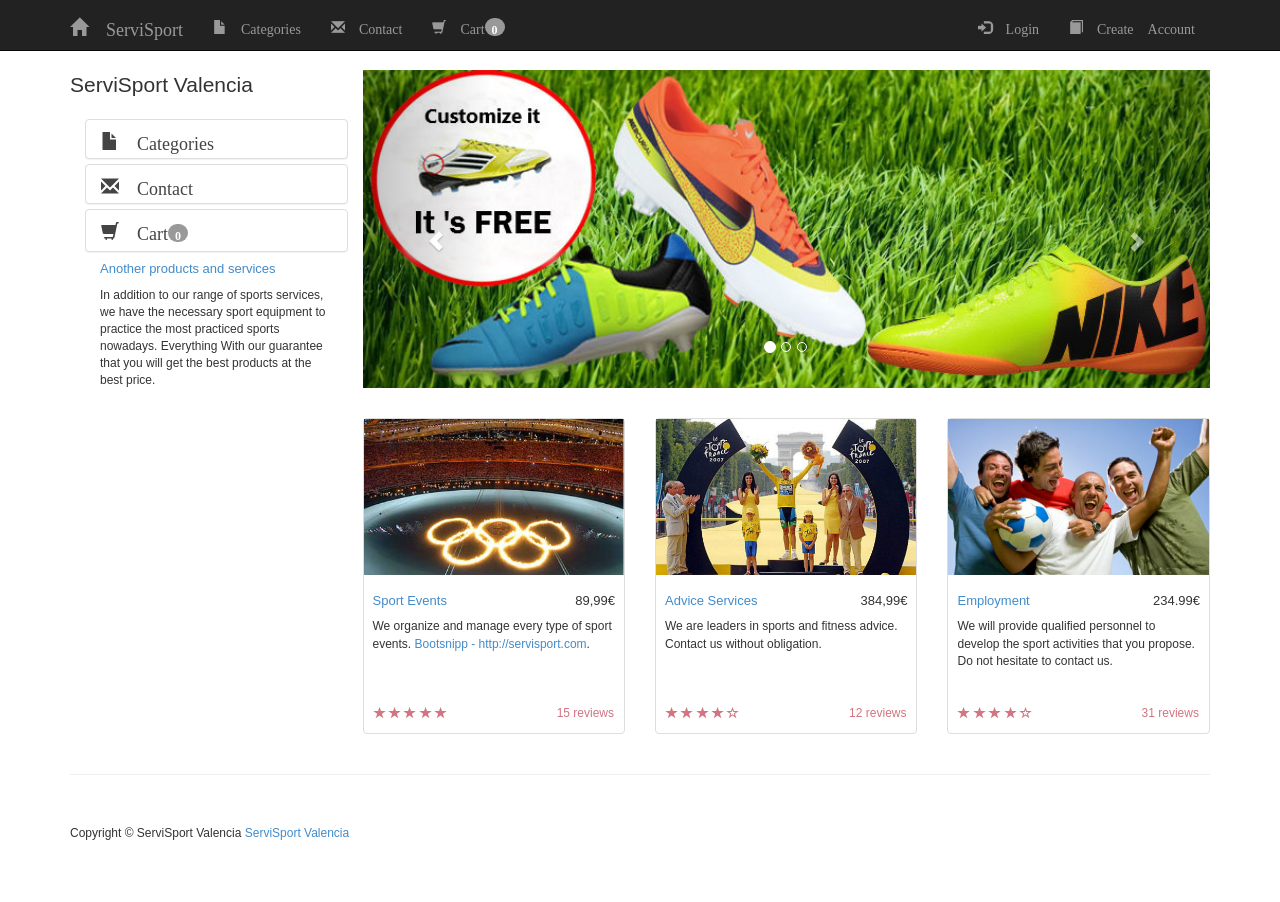
<file: index.html>
<html lang="en">
    <head>
        <meta charset="utf-8">
        <meta name="viewport" content="width=device-width, initial-scale=1.0">
        <meta name="description" content="">
        <meta name="author" content="">

        <title>Tienda Online</title>

        <!-- Bootstrap core CSS -->
        <link href="bootstrap/bootstrap.css" rel="stylesheet">
        <link href="css/servisport.css" rel="stylesheet">

        <!-- Add custom CSS here -->
        <link href="css/shop-homepage.css" rel="stylesheet">

        <link href="styles/smart_wizard.css" rel="stylesheet">
        <!--<link href="styles/demo_style.css" rel="stylesheet">-->

    </head>
    <script type="text/javascript">
        window.onload = function() {
            carrito = new carrito("carrito");
           
        }
        
   </script>
    <body>

        <nav class="navbar navbar-inverse navbar-fixed-top" role="navigation">
            <div class="container">
                <div class="navbar-header">
                    <button type="button" class="navbar-toggle" data-toggle="collapse" data-target=".navbar-ex1-collapse">
                        <span class="sr-only">ServiSport</span>
                        <span class="icon-bar"></span>
                        <span class="icon-bar"></span>
                        <span class="icon-bar"></span>
                    </button>
                    <a class="navbar-brand glyphicon glyphicon-home" href="index.html"> ServiSport</a>
                </div>

                <!-- Collect the nav links, forms, and other content for toggling -->
                <div class="collapse navbar-collapse navbar-ex1-collapse">
                    <ul class="nav navbar-nav">
                        <li><a class="glyphicon glyphicon-file" href="#about"> Categories</a></li>
                        <li><a id="modal-106066" href="#modal-container-106066"  class="collapsed glyphicon glyphicon-envelope " data-toggle="modal"> Contact</a></li>
                        <li><a id="modal-106067" href="#modal-container-106067"  class="collapsed glyphicon glyphicon-shopping-cart" data-toggle="modal" onclick="javascript:cargaProductos()"> Cart<span id="numeroCarrito1" class="badge badge-error">0</span></a></li>
                    </ul>
                    <ul class="nav navbar-nav navbar-right">
                        <li class="dropdown" id="login">
                            <a href="#" class="dropdown-toggle glyphicon glyphicon-log-in" data-toggle="dropdown" > Login</a>
                            <ul class="dropdown-menu">
                                <li>
                                    <div class="col-md-12 column">
                                        <form id="formLogin" role="form" method="POST" action="usuarios.php">
                                            <div class="form-group">
                                                <label for="exampleInputEmail1">Email address</label><input type="email" class="form-control" name="mail" id="exampleInputEmail1" />
                                            </div>
                                            <div class="form-group">
                                                <label for="exampleInputPassword1">Password</label><input type="password" class="form-control" name="password" id="exampleInputPassword1" />
                                            </div>
                                            <button data-toggle="dropdown" type="button" onclick="javascript:myAccount()" class="btn btn-default">Submit</button>
                                        </form>
                                    </div>
                                </li>

                            </ul>
                        </li>
                        <li class="dropdown">
                            <a href="#" class="dropdown-toggle glyphicon glyphicon-book" data-toggle="dropdown"> Create Account</a>
                            <ul class="dropdown-menu">
                                <li>
                                    <div class="col-md-12 column">
                                        <form role="form">
                                            <div class="form-group">
                                                <label for="new_email1">Email address</label><input type="email" class="form-control" id="exampleInputEmail1" />
                                            </div>
                                            <div class="form-group">
                                                <label for="password">Password</label><input type="password" class="form-control" id="exampleInputPassword1" />
                                            </div>
                                            <div class="form-group">
                                                <label for="retype_password">Retype Password</label><input type="password" class="form-control" id="exampleInputPassword1" />
                                            </div>
                                            <button type="submit" class="btn btn-default">Submit</button>
                                        </form>
                                    </div>
                                </li>

                            </ul>
                        </li>
                    </ul>
                </div><!-- /.navbar-collapse -->
            </div><!-- /.container -->
        </nav>

        <div class="container">

            <div class="row">

                <div class="col-md-3">
                    <p class="lead">ServiSport Valencia</p>
                    <div class="container">
                        <div class="row clearfix">
                            <div class="col-md-3 column">

                                <div class="panel-group" id="myAccount"></div>
                                <div class="panel-group" id="panel-88383">
                                    <div class="panel mipanel-default">
                                        <div class="panel-heading">
                                            <a class="mipanel-default collapsed glyphicon glyphicon-file" data-toggle="collapse" data-parent="#panel-88383" href="#panel-element-305610"> Categories</a>
                                        </div>
                                        <div id="panel-element-305610" class="list-group panel-collapse collapse">
                                            <a href="#" class="list-group-item ">&nbsp;  Categories</a>
                                        </div>
                                    </div>
                                    <div class="panel mipanel-default">
                                        <div class="panel-heading">
                                            <a id="modal-106066" href="#modal-container-106066" role="button" class="mipanel-default collapsed glyphicon glyphicon-envelope " data-toggle="modal" > Contact</a>
                                            <div class="modal fade " id="modal-container-106066" role="dialog" aria-labelledby="myModalLabel" aria-hidden="true">
                                                <div class="modal-dialog">
                                                    <div class="modal-content">
                                                        <div class="modal-header">

                                                            <h4 class="modal-title" id="myModalLabel">
                                                                Contact Us
                                                            </h4>
                                                        </div>
                                                        <div class="modal-body">
                                                            <form role="form"  method="post" action="send.php" name="contacto" id ="contacto">
                                                                <div class="form-group">
                                                                    <select class="form-control" name="select">
                                                                        <option selected>--- CONTACT TYPE ---</option>
                                                                        <option>Cosultation --- Anything you want to know about us </option>
                                                                        <option>Suggestion --- Any suggestion to make us better</option>
                                                                        <option>Complain --- If we do something wrong let us know. Please be polite</option>
                                                                    </select>
                                                                </div>
                                                                <div class="form-group">
                                                                    <label for="exampleInputEmail1">Subject Title</label><input type="text" class="form-control" id="exampleInputEmail1" name="subject" />
                                                                </div>

                                                                <div class="form-group">
                                                                    <label for="exampleInputEmail1">Message</label><textarea rows="4" cols="83" name="mensaje">
                                                                    </textarea> 
                                                                </div>
                                                                <button type="submit" class="btn btn-default">Submit</button>
                                                            </form>
                                                        </div>
                                                        <div class="modal-footer">
                                                            <button type="button" class="btn btn-default" data-dismiss="modal">Close</button>
                                                        </div>
                                                    </div>
                                                </div>
                                            </div>
                                        </div>

                                    </div>
                                    <div class="panel mipanel-default">
                                        <div class="panel-heading">

                                            <a id="modal-106067" href="#modal-container-106067" role="button" class="mipanel-default collapsed glyphicon glyphicon-shopping-cart" data-toggle="modal" onclick="javascript:cargaProductos()"> Cart<span id="numeroCarrito2" class="badge badge-error">0</span></a>
                                            <div class="modal fade " id="modal-container-106067" role="dialog" aria-labelledby="myModalLabel" aria-hidden="true">
                                                <div class="modal-dialog modal_cart">
                                                    <div class="modal-content ">
                                                        <div class="modal-header">

                                                            <h4 class="modal-title" id="myModalLabel">
                                                                Carrito
                                                            </h4>
                                                        </div>
                                                        <div class="modal-body">
                                                            <table align="center" border="0" cellpadding="0" cellspacing="0">
                                                                <tr><td>
                                                                        <!-- Smart Wizard -->
                                                                        <br>

                                                                        <div id="wizard" class="swMain">

                                                                            <div>
                                                                                <h2 class="StepTitle">Summary</h2>

                                                                                <table class="table table-bordered">
                                                                                    <thead>
                                                                                        <tr>
                                                                                            <th>Remove</th>
                                                                                            <th>Image</th>
                                                                                            <th>Product Name</th>

                                                                                            <th>Quantity</th>
                                                                                            <th>Unit Price</th>
                                                                                            <th>Total</th>
                                                                                        </tr>
                                                                                    </thead>
                                                                                    <tbody id="bodyTablaProductosCarrito">


                                                                                    </tbody>
                                                                                </table>
                                                                            </div>
                                                                            <div>
                                                                                <h2 class="StepTitle">Loggin</h2>
                                                                                <div class="span6 no_margin_left">

                                                                                    <div class="control-group">
                                                                                        <label class="control-label">New Customer </label><br>
                                                                                        <p>By creating an account you will be able to shop faster, be up to date on an order's status, and keep track of the orders you have previously made.</p>
                                                                                        <div class="controls docs">
                                                                                            <input type="radio" class="" name="cart-user-radio"> Register Account
                                                                                        </div>
                                                                                        <div class="controls docs">
                                                                                            <input type="radio" class="" name="cart-user-radio"> Guest Checkout
                                                                                        </div>
                                                                                    </div>

                                                                                </div>
                                                                                <div class="span7">

                                                                                    <div class="control-group">
                                                                                        <label class="control-label">Registered Customer </label><br>
                                                                                        <p>If you have an account, please Log in.</p>
                                                                                        <label class="control-label">Username</label>
                                                                                        <div class="controls docs">
                                                                                            <input type="text" placeholder="" class="span4">
                                                                                        </div>
                                                                                    </div>
                                                                                    <div class="control-group">
                                                                                        <label class="control-label">Password</label>
                                                                                        <div class="controls docs">
                                                                                            <input type="password" placeholder="" class="span4">
                                                                                        </div>
                                                                                    </div>
                                                                                </div>
                                                                            </div>
                                                                            <div>
                                                                                <h2 class="StepTitle">Address</h2>
                                                                                <div class="span6 no_margin_left">  

                                                                                    <div class="control-group">
                                                                                        <label  class="control-label">First Name</label>
                                                                                        <div class="controls docs">
                                                                                            <input id="cartFirstName" type="text" placeholder="First Name" class="span4">
                                                                                        </div>
                                                                                    </div>
                                                                                    <div class="control-group">
                                                                                        <label class="control-label">Last Name</label>
                                                                                        <div class="controls docs">
                                                                                            <input id="cartLastName" type="text" placeholder="Last Name" class="span4">
                                                                                        </div>
                                                                                    </div>
                                                                                    <div class="control-group">
                                                                                        <label class="control-label">Email Address</label>
                                                                                        <div class="controls docs">
                                                                                            <input id="cartEmail" type="text" placeholder="Email Address" class="span4">
                                                                                        </div>
                                                                                    </div>
                                                                                    
                                                                                </div>
                                                                                <div class="span7">  

                                                                                    <div class="control-group">
                                                                                        <label class="control-label">Zip</label>
                                                                                        <div class="controls docs">
                                                                                            <input id="cartZip" type="text" placeholder="Zip" class="span4">
                                                                                        </div>
                                                                                    </div>
                                                                                    <div class="control-group">
                                                                                        <label class="control-label">Province</label>
                                                                                        <div class="controls docs">
                                                                                            <input id="cartProvince" type="text" placeholder="Province" class="span4">
                                                                                        </div>
                                                                                    </div>
                                                                                    <div class="control-group">
                                                                                        <label class="control-label">City</label>
                                                                                        <div class="controls docs">
                                                                                            <input id="cartCity" type="text" placeholder="City" class="span4">
                                                                                        </div>
                                                                                    </div>
                                                                                    <div class="control-group">
                                                                                        <label class="control-label">Address</label>
                                                                                        <div class="controls docs">
                                                                                            <input id="cartAddress" type="text" placeholder="Address" class="span4">
                                                                                        </div>
                                                                                    </div>
                                                                                    <div class="control-group">
                                                                                        <label class="control-label">Account Number</label>
                                                                                        <div class="controls docs">
                                                                                            <input id="cuenta"type="text" placeholder="Account Number" class="span4">
                                                                                        </div>
                                                                                    </div>
                                                                                </div>
                                                                            </div>
                                                                            <div>
                                                                                <h2 class="StepTitle">Shipping</h2>
                                                                                <table class="table table-bordered">
                                                                                    <tr>
                                                                                        <th colspan="4">CHOOSE A SHIPPING OPTION FOR</th>
                                                                                    <tr>
                                                                                        <td><input type="radio" value="option1" id="optionsRadio" name="radioShipping"></td>
                                                                                        <td><img src="img/dhl.jpg"></td>
                                                                                        <td><strong>Store</strong><br>Pick up in Store <br> The best price and speed</td>
                                                                                        <td>Free!</td>
                                                                                    </tr>
                                                                                    <tr>
                                                                                        <td><input type="radio" value="option1" id="optionsRadio" name="radioShipping"></td>
                                                                                        <td><img src="img/dhl.jpg"></td>
                                                                                        <td><strong>DHL</strong><br>Delibery in 36/72h</td>
                                                                                        <td>6&#8364;</td>
                                                                                    </tr>
                                                                                    <tr>
                                                                                        <td><input type="radio" value="option1" id="optionsRadio" name="radioShipping"></td>
                                                                                        <td><img src="img/dhl.jpg"></td>
                                                                                        <td><strong>DHL</strong><br>Delibery in 24h</td>
                                                                                        <td>10&#8364;</td>
                                                                                    </tr>
                                                                                </table>
                                                                            </div>
                                                                        </div>
                                                                        <!-- End SmartWizard Content -->

                                                                    </td></tr>
                                                            </table>
                                                        </div>
                                                        <div class="modal-footer">
                                                            <button type="button" class="btn btn-default" data-dismiss="modal">Close</button>
                                                        </div>
                                                    </div>
                                                </div>
                                            </div>
                                        </div>
                                    </div>

                                </div>
                                <div class="col-md-12">
                                    <h4><a href="#">Another products and services</a></h4>
                                    <p>In addition to our range of sports services, 
                                        we have the necessary sport equipment to 
                                        practice the most practiced sports nowadays. 
                                        Everything With our guarantee that you will 
                                        get the best products at the best price.</p>

                                </div>
                            </div>
                        </div>

                    </div>

                </div>

                <div class="col-md-9">

                    <div class="row carousel-holder" id="breadcum">

                        <div class="col-md-12">
                            <div id="carousel-example-generic" class="carousel slide" data-ride="carousel">
                                <ol class="carousel-indicators">
                                    <li data-target="#carousel-example-generic" data-slide-to="0" class="active"></li>
                                    <li data-target="#carousel-example-generic" data-slide-to="1"></li>
                                    <li data-target="#carousel-example-generic" data-slide-to="2"></li>
                                </ol>
                                <div class="carousel-inner">
                                    <div class="item active">
                                        <img class="slide-image" src="img/slider11.jpg">
                                    </div>
                                    <div class="item">
                                        <img class="slide-image" src="img/slider22.jpg">
                                    </div>
                                    <div class="item">
                                        <img class="slide-image" src="img/slider33.jpg">
                                    </div>
                                </div>
                                <a class="left carousel-control" href="#carousel-example-generic" data-slide="prev">
                                    <span class="glyphicon glyphicon-chevron-left"></span>
                                </a>
                                <a class="right carousel-control" href="#carousel-example-generic" data-slide="next">
                                    <span class="glyphicon glyphicon-chevron-right"></span>
                                </a>
                            </div>
                        </div>

                    </div>
                    <div id="container">
                        <div class="row" id="container_productos">

                            <div class="col-sm-4 col-lg-4 col-md-4" >
                                <div class="thumbnail">
                                    <img src="img/producto001.jpg" alt="">
                                    <div class="caption">
                                        <h4 class="pull-right">89,99&#8364</h4>
                                        <h4><a href="#">Sport Events</a></h4>
                                        <p>We organize and manage every type of sport events.
                                            <a target="_blank" href="http://www.google.com">Bootsnipp - http://servisport.com</a>.</p>
                                    </div>
                                    <div class="ratings">
                                        <p class="pull-right">15 reviews</p>
                                        <p>
                                            <span class="glyphicon glyphicon-star"></span>
                                            <span class="glyphicon glyphicon-star"></span>
                                            <span class="glyphicon glyphicon-star"></span>
                                            <span class="glyphicon glyphicon-star"></span>
                                            <span class="glyphicon glyphicon-star"></span>
                                        </p>
                                    </div>
                                </div>
                            </div>

                            <div class="col-sm-4 col-lg-4 col-md-4">
                                <div class="thumbnail">
                                    <img src="img/producto002.jpg" alt="">
                                    <div class="caption">
                                        <h4 class="pull-right">384,99&#8364;</h4>
                                        <h4><a href="#">Advice Services</a></h4>
                                        <p>We are leaders in sports and fitness advice. Contact us without obligation.</p>
                                    </div>
                                    <div class="ratings">
                                        <p class="pull-right">12 reviews</p>
                                        <p>
                                            <span class="glyphicon glyphicon-star"></span>
                                            <span class="glyphicon glyphicon-star"></span>
                                            <span class="glyphicon glyphicon-star"></span>
                                            <span class="glyphicon glyphicon-star"></span>
                                            <span class="glyphicon glyphicon-star-empty"></span>
                                        </p>
                                    </div>
                                </div>
                            </div>

                            <div class="col-sm-4 col-lg-4 col-md-4">
                                <div class="thumbnail">
                                    <img src="img/producto004.jpg" alt="">
                                    <div class="caption">
                                        <h4 class="pull-right">234.99&#8364;</h4>
                                        <h4><a href="#">Employment</a></h4>
                                        <p>We will provide qualified personnel to develop the sport activities that you propose. Do not hesitate to contact us.</p>
                                    </div>
                                    <div class="ratings">
                                        <p class="pull-right">31 reviews</p>
                                        <p>
                                            <span class="glyphicon glyphicon-star"></span>
                                            <span class="glyphicon glyphicon-star"></span>
                                            <span class="glyphicon glyphicon-star"></span>
                                            <span class="glyphicon glyphicon-star"></span>
                                            <span class="glyphicon glyphicon-star-empty"></span>
                                        </p>
                                    </div>
                                </div>
                            </div>
                        </div>
                    </div>
                </div>

            </div>

        </div><!-- /.container -->

        <div class="container">

            <hr>

            <footer>
                <div class="row">
                    <div class="col-lg-12">
                        <p>Copyright &copy; ServiSport Valencia <a href="http://google.com/">
                                ServiSport Valencia</a></p>
                    </div>
                </div>
            </footer>

        </div><!-- /.container -->

        <!-- JavaScript -->
        <script src="js/jquery-2.0.3.min.js"></script>
        <script src="js/bootstrap.js"></script>
        <script src="js/index.js"></script>
        <script src="js/jquery.smartWizard.js"></script>
        <script src="js/cart.js"></script>
        <!--<script type="text/javascript">
        $(document).ready(function() {
            // Smart Wizard
            $('#wizard').smartWizard();
            function onFinishCallback() {
                $('#wizard').smartWizard('showMessage', 'Finish Clicked');
                alert('You Finish!');
            }
        });
        </script> -->
        <script type="text/javascript">
        $(document).ready(function() {
            //  Wizard 1  	
            $('#wizard').smartWizard({
                transitionEffect: 'fade',
                onFinish: onFinishCallback,
                onLeaveStep: leaveAStepCallback,
            });
            function leaveAStepCallback(obj, context) {
                // To check and enable finish button if needed
                if (context.fromStep >= 2) {
                    $('#wizard1').smartWizard('enableFinish', true);
                }
                return true;
            }
            //  Wizard 2
            $('#wizard').smartWizard({transitionEffect: 'slide', onFinish: onFinishCallback});
            function onFinishCallback() {
                comprar();
            }
        });
        </script>


    </body>
</html>
</file>
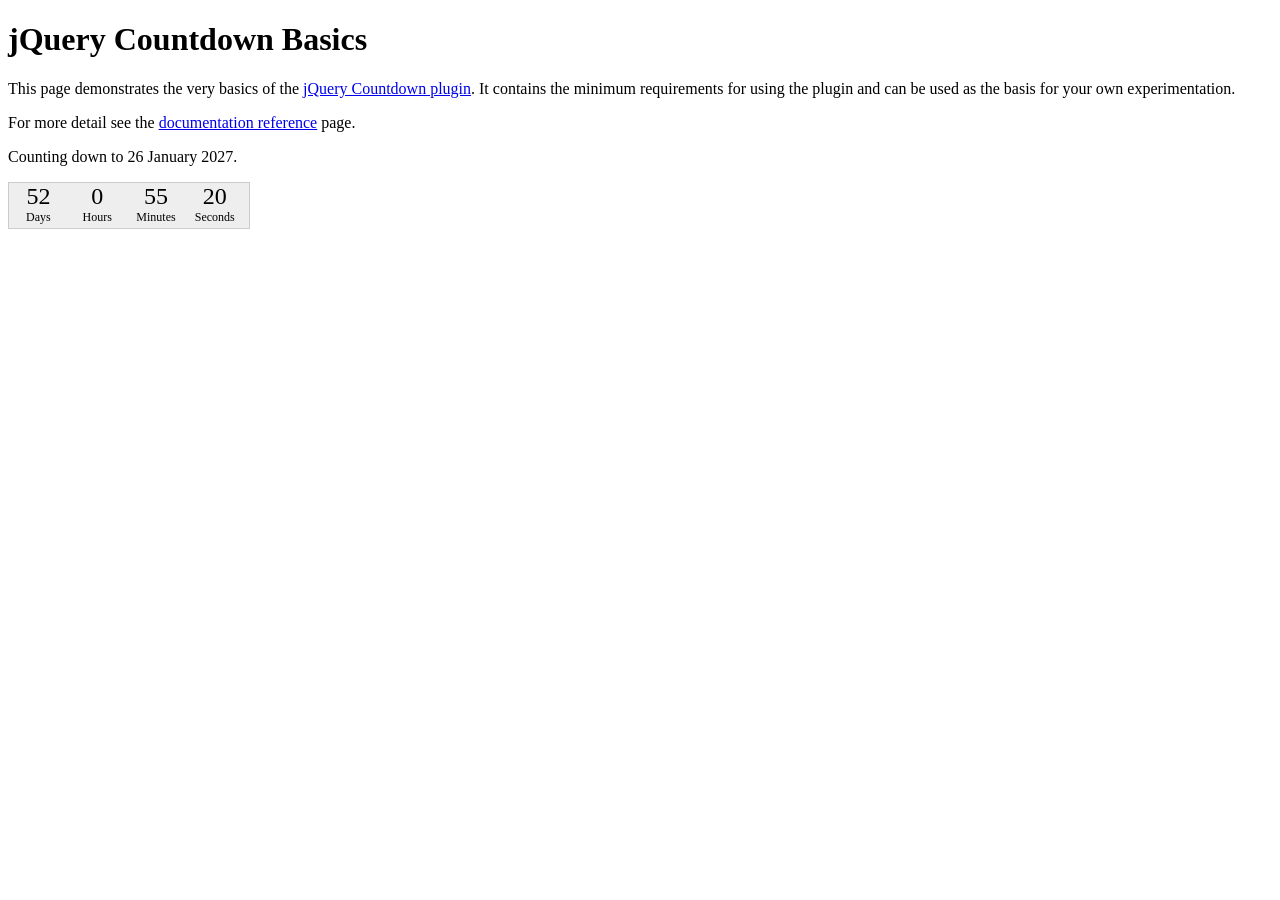
<file: admin69/assets/countdown/countdownBasic.html>
﻿<!DOCTYPE HTML PUBLIC "-//W3C//DTD HTML 4.01//EN" "http://www.w3.org/TR/html4/strict.dtd">
<html>
<head>
<meta http-equiv="Content-Type" content="text/html;charset=utf-8">
<title>jQuery Countdown</title>
<link rel="stylesheet" href="jquery.countdown.css">
<style type="text/css">
#defaultCountdown { width: 240px; height: 45px; }
</style>
<script type="text/javascript" src="http://ajax.googleapis.com/ajax/libs/jquery/1.8.3/jquery.min.js"></script>
<script type="text/javascript" src="jquery.countdown.js"></script>
<script type="text/javascript">
$(function () {
	var austDay = new Date();
	austDay = new Date(austDay.getFullYear() + 1, 1 - 1, 26);
	$('#defaultCountdown').countdown({until: austDay});
	$('#year').text(austDay.getFullYear());
});
</script>
</head>
<body>
<h1>jQuery Countdown Basics</h1>
<p>This page demonstrates the very basics of the
	<a href="http://keith-wood.name/countdown.html">jQuery Countdown plugin</a>.
	It contains the minimum requirements for using the plugin and
	can be used as the basis for your own experimentation.</p>
<p>For more detail see the <a href="http://keith-wood.name/countdownRef.html">documentation reference</a> page.</p>
<p>Counting down to 26 January <span id="year">2010</span>.</p>
<div id="defaultCountdown"></div>
</body>
</html>
</file>
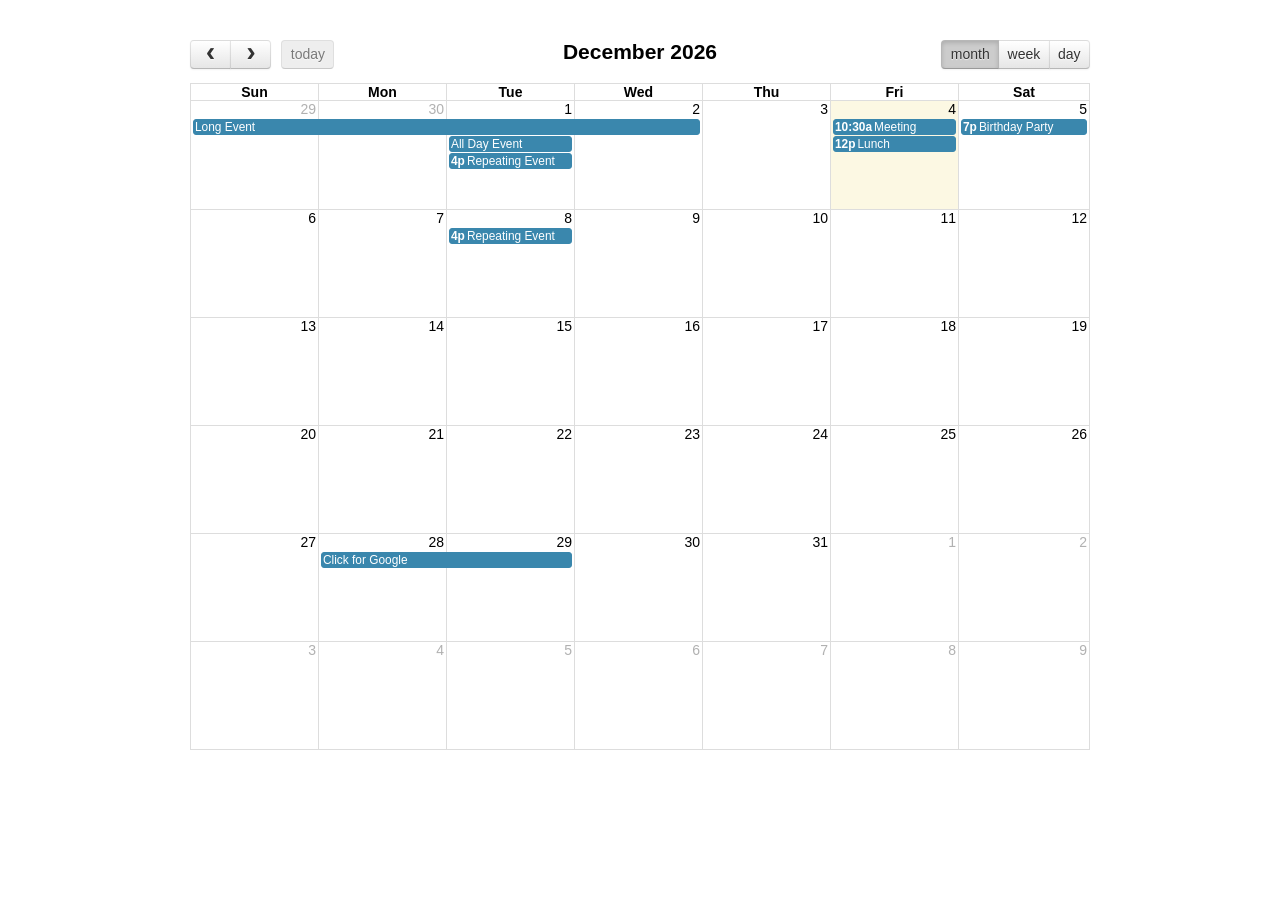
<file: admin69/assets/fullcalendar/demos/agenda-views.html>
<!DOCTYPE html>
<html>
<head>
<link href='../fullcalendar/fullcalendar.css' rel='stylesheet' />
<link href='../fullcalendar/fullcalendar.print.css' rel='stylesheet' media='print' />
<script src='../jquery/jquery-1.9.1.min.js'></script>
<script src='../jquery/jquery-ui-1.10.2.custom.min.js'></script>
<script src='../fullcalendar/fullcalendar.min.js'></script>
<script>

	$(document).ready(function() {
	
		var date = new Date();
		var d = date.getDate();
		var m = date.getMonth();
		var y = date.getFullYear();
		
		$('#calendar').fullCalendar({
			header: {
				left: 'prev,next today',
				center: 'title',
				right: 'month,agendaWeek,agendaDay'
			},
			editable: true,
			events: [
				{
					title: 'All Day Event',
					start: new Date(y, m, 1)
				},
				{
					title: 'Long Event',
					start: new Date(y, m, d-5),
					end: new Date(y, m, d-2)
				},
				{
					id: 999,
					title: 'Repeating Event',
					start: new Date(y, m, d-3, 16, 0),
					allDay: false
				},
				{
					id: 999,
					title: 'Repeating Event',
					start: new Date(y, m, d+4, 16, 0),
					allDay: false
				},
				{
					title: 'Meeting',
					start: new Date(y, m, d, 10, 30),
					allDay: false
				},
				{
					title: 'Lunch',
					start: new Date(y, m, d, 12, 0),
					end: new Date(y, m, d, 14, 0),
					allDay: false
				},
				{
					title: 'Birthday Party',
					start: new Date(y, m, d+1, 19, 0),
					end: new Date(y, m, d+1, 22, 30),
					allDay: false
				},
				{
					title: 'Click for Google',
					start: new Date(y, m, 28),
					end: new Date(y, m, 29),
					url: 'http://google.com/'
				}
			]
		});
		
	});

</script>
<style>

	body {
		margin-top: 40px;
		text-align: center;
		font-size: 14px;
		font-family: "Lucida Grande",Helvetica,Arial,Verdana,sans-serif;
		}

	#calendar {
		width: 900px;
		margin: 0 auto;
		}

</style>
</head>
<body>
<div id='calendar'></div>
</body>
</html>
</file>
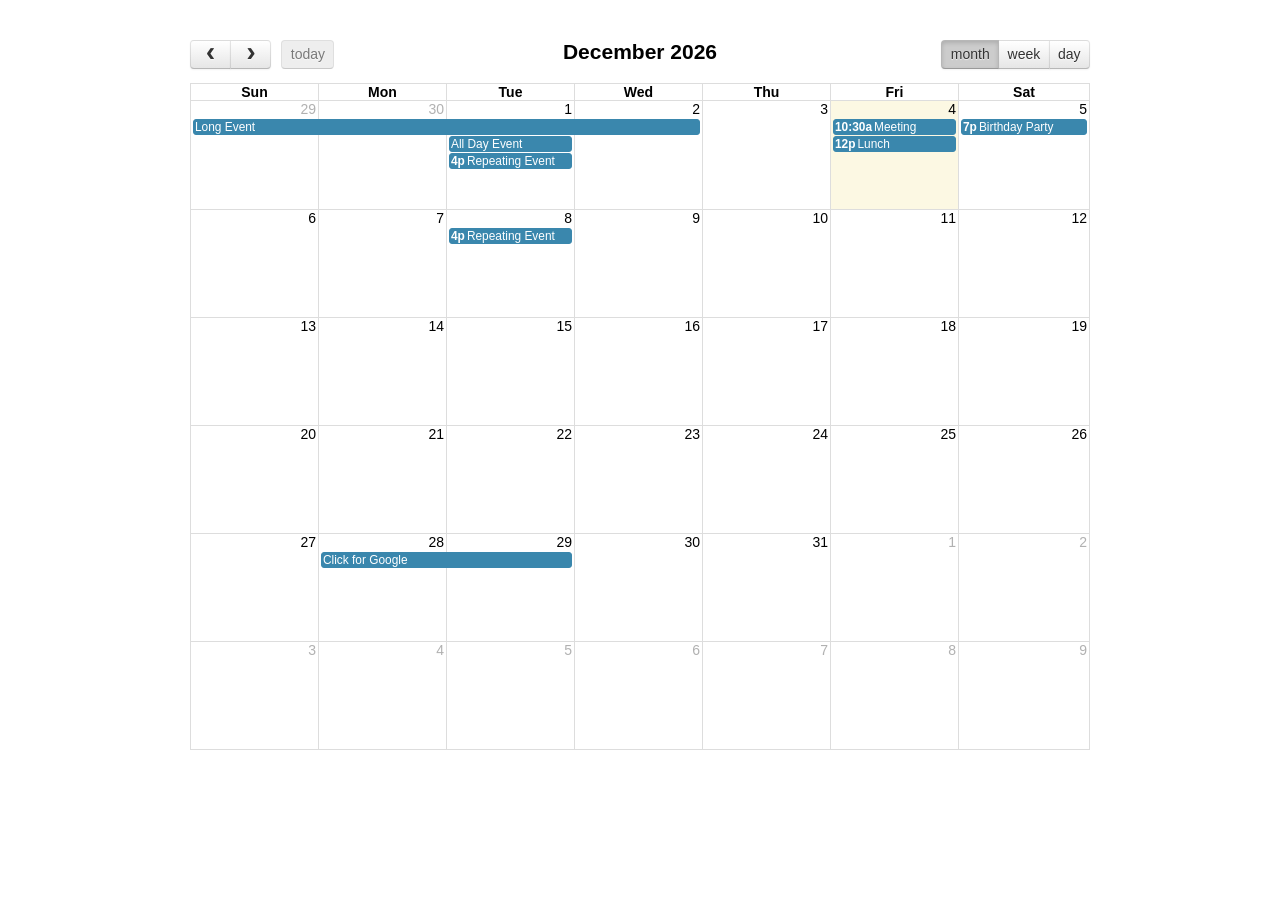
<file: admin69/assets/fullcalendar/demos/basic-views.html>
<!DOCTYPE html>
<html>
<head>
<link href='../fullcalendar/fullcalendar.css' rel='stylesheet' />
<link href='../fullcalendar/fullcalendar.print.css' rel='stylesheet' media='print' />
<script src='../jquery/jquery-1.9.1.min.js'></script>
<script src='../jquery/jquery-ui-1.10.2.custom.min.js'></script>
<script src='../fullcalendar/fullcalendar.min.js'></script>
<script>

	$(document).ready(function() {
	
		var date = new Date();
		var d = date.getDate();
		var m = date.getMonth();
		var y = date.getFullYear();
		
		$('#calendar').fullCalendar({
			header: {
				left: 'prev,next today',
				center: 'title',
				right: 'month,basicWeek,basicDay'
			},
			editable: true,
			events: [
				{
					title: 'All Day Event',
					start: new Date(y, m, 1)
				},
				{
					title: 'Long Event',
					start: new Date(y, m, d-5),
					end: new Date(y, m, d-2)
				},
				{
					id: 999,
					title: 'Repeating Event',
					start: new Date(y, m, d-3, 16, 0),
					allDay: false
				},
				{
					id: 999,
					title: 'Repeating Event',
					start: new Date(y, m, d+4, 16, 0),
					allDay: false
				},
				{
					title: 'Meeting',
					start: new Date(y, m, d, 10, 30),
					allDay: false
				},
				{
					title: 'Lunch',
					start: new Date(y, m, d, 12, 0),
					end: new Date(y, m, d, 14, 0),
					allDay: false
				},
				{
					title: 'Birthday Party',
					start: new Date(y, m, d+1, 19, 0),
					end: new Date(y, m, d+1, 22, 30),
					allDay: false
				},
				{
					title: 'Click for Google',
					start: new Date(y, m, 28),
					end: new Date(y, m, 29),
					url: 'http://google.com/'
				}
			]
		});
		
	});

</script>
<style>

	body {
		margin-top: 40px;
		text-align: center;
		font-size: 14px;
		font-family: "Lucida Grande",Helvetica,Arial,Verdana,sans-serif;
		}

	#calendar {
		width: 900px;
		margin: 0 auto;
		}

</style>
</head>
<body>
<div id='calendar'></div>
</body>
</html>
</file>
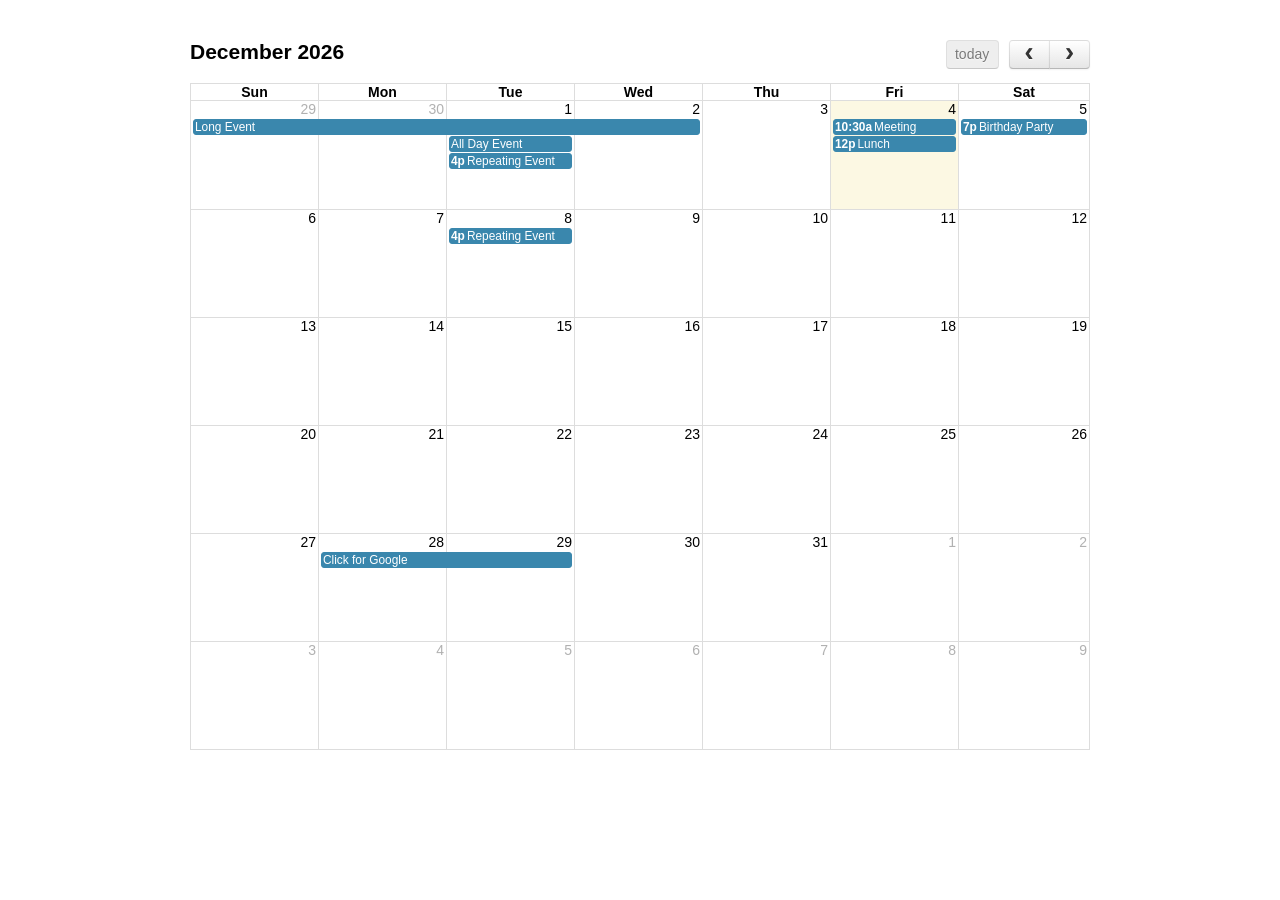
<file: admin69/assets/fullcalendar/demos/default.html>
<!DOCTYPE html>
<html>
<head>
<link href='../fullcalendar/fullcalendar.css' rel='stylesheet' />
<link href='../fullcalendar/fullcalendar.print.css' rel='stylesheet' media='print' />
<script src='../jquery/jquery-1.9.1.min.js'></script>
<script src='../jquery/jquery-ui-1.10.2.custom.min.js'></script>
<script src='../fullcalendar/fullcalendar.min.js'></script>
<script>

	$(document).ready(function() {
	
		var date = new Date();
		var d = date.getDate();
		var m = date.getMonth();
		var y = date.getFullYear();
		
		$('#calendar').fullCalendar({
			editable: true,
			events: [
				{
					title: 'All Day Event',
					start: new Date(y, m, 1)
				},
				{
					title: 'Long Event',
					start: new Date(y, m, d-5),
					end: new Date(y, m, d-2)
				},
				{
					id: 999,
					title: 'Repeating Event',
					start: new Date(y, m, d-3, 16, 0),
					allDay: false
				},
				{
					id: 999,
					title: 'Repeating Event',
					start: new Date(y, m, d+4, 16, 0),
					allDay: false
				},
				{
					title: 'Meeting',
					start: new Date(y, m, d, 10, 30),
					allDay: false
				},
				{
					title: 'Lunch',
					start: new Date(y, m, d, 12, 0),
					end: new Date(y, m, d, 14, 0),
					allDay: false
				},
				{
					title: 'Birthday Party',
					start: new Date(y, m, d+1, 19, 0),
					end: new Date(y, m, d+1, 22, 30),
					allDay: false
				},
				{
					title: 'Click for Google',
					start: new Date(y, m, 28),
					end: new Date(y, m, 29),
					url: 'http://google.com/'
				}
			]
		});
		
	});

</script>
<style>

	body {
		margin-top: 40px;
		text-align: center;
		font-size: 14px;
		font-family: "Lucida Grande",Helvetica,Arial,Verdana,sans-serif;
		}

	#calendar {
		width: 900px;
		margin: 0 auto;
		}

</style>
</head>
<body>
<div id='calendar'></div>
</body>
</html>
</file>
<file: css/servisport.css>
.mipanel-default {
    border-color: #dddddd;
}
mipanel-default > .panel-heading {
    color: #c9302c;
    background-color: #ffffff;
    border-color: #dddddd;
}
a.mipanel-default{
    color: #444444;
    font-size: 18px;
}
a.mipanel-default:hover{
    color: #000;
}
div.mipanel-default:hover{
    background-color: #cccccc;
}

.mipanel-default > .panel-heading + .panel-collapse .panel-body {
    border-top-color: #dddddd;
}

.mipanel-default > .panel-heading > .dropdown .caret {
    border-color: #333333 transparent;
}

.mipanel-default > .panel-footer + .panel-collapse .panel-body {
    border-bottom-color: #dddddd;
}
h4{
    font-size: 13px;
}
p{
    font-size: 12px;
}
div div.modal_cart {

    width: 900px;
    padding-top: 10px;
    padding-bottom:10px; 

}

/*CSS INDEX*/
.no_margin_left {
    margin-left: 0;
}
.fuelux input.span4{
    width: 160px;
}
.input-mini{
    width: 60px;
}
input[class*="span"]{
    float:none;
    margin-left:0;
}
.span5{
    width: 600px;
}

.span6{
    width: 280px;
    float: left;
    margin-right:  10px;
}
.span7{
    float: left;
    width: 280px;
}
.control-group{
    margin-bottom: 9px;
}
tr th{
    background-color: #333333;
    color:white;
}
</file>
<file: css/shop-homepage.css>
body {
  padding-top: 70px
}

.slide-image {
  width: 100%;
}

.carousel-holder {
  margin-bottom: 30px;
}

.carousel-control,.item {
  border-radius: 4px;
}

.caption {
  height: 130px;
  overflow: hidden;
}

.caption h4 {
  white-space: nowrap;
}

.thumbnail img {
  width: 100%;
}

.ratings {
  color: #d17581;
  padding-left: 10px;
  padding-right: 10px;
}

.thumbnail {
  padding: 0;
}

.thumbnail .caption-full {
  padding: 9px;
  color: #333;
}

footer {
  margin: 50px 0;
}
</file>
<file: styles/demo_style.css>
body {
  margin:0;
  padding:0;      
}
.demoHead { 
  display:block;  
  margin-bottom:10px;   
  border: 0;
  padding: 0;
  padding-top: 8px;
  padding-bottom:10px;    
  border-bottom: 1px solid #CCC;
  font: normal 12px Verdana, Arial, Helvetica, sans-serif; 
  color: #5A5655;   
  background-color: #FAFAFA;    
}
.demoHead .demoExampleLinks {
  text-align:center;
}
.demoHead h1,.demoHead h2,.demoHead h3{
  margin-top:0;
  margin-bottom:0;
  margin-left:25px;
  padding-top:0;
  padding-bottom:0;
}
.demoHead h1{
  font: bold 22px Verdana, Arial, Helvetica, sans-serif;
}
.demoHead h2{
  font: bold 18px Verdana, Arial, Helvetica, sans-serif;
}
.demoHead h3{
  font: normal 12px Verdana, Arial, Helvetica, sans-serif;
}
.demoHead a.btn{
  -moz-border-radius    : 5px;
  -webkit-border-radius : 5px;
  background            : #7D7D7D;
  color                 : #FFF;
  margin                : 2px 2px 0px 2px;
  padding               : 5px 12px 5px 12px;
  text-align            : center;
  border                : 1px solid #7D7D7D;    
  text-decoration       : none; 
}
.demoHead .demoNavLinks a.btn {
  color:#FFF;
  background: #8CC63F;
  border: 1px solid #8CC63F;
}
.demoHead a.btn:hover{
  background      : #EA8511;
  color           : #FFFFFF;
  border          : 1px solid #EA8511; 
  text-decoration : none; 
}
.demoHead .demoNavLinks a.btn:hover {
  color:#5A5655;
  background: darkmagenta;
  border: 1px solid #5A5655;
}
.demoHead a.selected{
  -moz-border-radius    : 5px;
  -webkit-border-radius : 5px;
  background            : #EA8511;
  color                 : #FFFFFF;
  margin                : 2px 2px 0px 2px;
  padding               : 5px 12px 5px 12px;
  text-align            : center;
  border                : 1px solid #EA8511;    
  text-decoration       : none; 
}
</file>
<file: admin69/assets/fullcalendar/fullcalendar/fullcalendar.css>
/*!
 * FullCalendar v1.6.1 Stylesheet
 * Docs & License: http://arshaw.com/fullcalendar/
 * (c) 2013 Adam Shaw
 */


.fc {
	direction: ltr;
	text-align: left;
	}
	
.fc table {
	border-collapse: collapse;
	border-spacing: 0;
	}
	
html .fc,
.fc table {
	font-size: 1em;
	}
	
.fc td,
.fc th {
	padding: 0;
	vertical-align: top;
	}



/* Header
------------------------------------------------------------------------*/

.fc-header td {
	white-space: nowrap;
	}

.fc-header-left {
	width: 25%;
	text-align: left;
	}
	
.fc-header-center {
	text-align: center;
	}
	
.fc-header-right {
	width: 25%;
	text-align: right;
	}
	
.fc-header-title {
	display: inline-block;
	vertical-align: top;
	}
	
.fc-header-title h2 {
	margin-top: 0;
	white-space: nowrap;
	}
	
.fc .fc-header-space {
	padding-left: 10px;
	}
	
.fc-header .fc-button {
	margin-bottom: 1em;
	vertical-align: top;
	}
	
/* buttons edges butting together */

.fc-header .fc-button {
	margin-right: -1px;
	}
	
.fc-header .fc-corner-right,  /* non-theme */
.fc-header .ui-corner-right { /* theme */
	margin-right: 0; /* back to normal */
	}
	
/* button layering (for border precedence) */
	
.fc-header .fc-state-hover,
.fc-header .ui-state-hover {
	z-index: 2;
	}
	
.fc-header .fc-state-down {
	z-index: 3;
	}

.fc-header .fc-state-active,
.fc-header .ui-state-active {
	z-index: 4;
	}
	
	
	
/* Content
------------------------------------------------------------------------*/
	
.fc-content {
	clear: both;
	}
	
.fc-view {
	width: 100%; /* needed for view switching (when view is absolute) */
	overflow: hidden;
	}
	
	

/* Cell Styles
------------------------------------------------------------------------*/

.fc-widget-header,    /* <th>, usually */
.fc-widget-content {  /* <td>, usually */
	border: 1px solid #ddd;
	}
	
.fc-state-highlight { /* <td> today cell */ /* TODO: add .fc-today to <th> */
	background: #fcf8e3;
	}
	
.fc-cell-overlay { /* semi-transparent rectangle while dragging */
	background: #bce8f1;
	opacity: .3;
	filter: alpha(opacity=30); /* for IE */
	}
	


/* Buttons
------------------------------------------------------------------------*/

.fc-button {
	position: relative;
	display: inline-block;
	padding: 0 .6em;
	overflow: hidden;
	height: 1.9em;
	line-height: 1.9em;
	white-space: nowrap;
	cursor: pointer;
	}
	
.fc-state-default { /* non-theme */
	border: 1px solid;
	}

.fc-state-default.fc-corner-left { /* non-theme */
	border-top-left-radius: 4px;
	border-bottom-left-radius: 4px;
	}

.fc-state-default.fc-corner-right { /* non-theme */
	border-top-right-radius: 4px;
	border-bottom-right-radius: 4px;
	}

/*
	Our default prev/next buttons use HTML entities like &lsaquo; &rsaquo; &laquo; &raquo;
	and we'll try to make them look good cross-browser.
*/

.fc-text-arrow {
	margin: 0 .1em;
	font-size: 2em;
	font-family: "Courier New", Courier, monospace;
	vertical-align: baseline; /* for IE7 */
	}

.fc-button-prev .fc-text-arrow,
.fc-button-next .fc-text-arrow { /* for &lsaquo; &rsaquo; */
	font-weight: bold;
	}
	
/* icon (for jquery ui) */
	
.fc-button .fc-icon-wrap {
	position: relative;
	float: left;
	top: 50%;
	}
	
.fc-button .ui-icon {
	position: relative;
	float: left;
	margin-top: -50%;
	*margin-top: 0;
	*top: -50%;
	}
	
/*
  button states
  borrowed from twitter bootstrap (http://twitter.github.com/bootstrap/)
*/

.fc-state-default {
	background-color: #f5f5f5;
	background-image: -moz-linear-gradient(top, #ffffff, #e6e6e6);
	background-image: -webkit-gradient(linear, 0 0, 0 100%, from(#ffffff), to(#e6e6e6));
	background-image: -webkit-linear-gradient(top, #ffffff, #e6e6e6);
	background-image: -o-linear-gradient(top, #ffffff, #e6e6e6);
	background-image: linear-gradient(to bottom, #ffffff, #e6e6e6);
	background-repeat: repeat-x;
	border-color: #e6e6e6 #e6e6e6 #bfbfbf;
	border-color: rgba(0, 0, 0, 0.1) rgba(0, 0, 0, 0.1) rgba(0, 0, 0, 0.25);
	color: #333;
	text-shadow: 0 1px 1px rgba(255, 255, 255, 0.75);
	box-shadow: inset 0 1px 0 rgba(255, 255, 255, 0.2), 0 1px 2px rgba(0, 0, 0, 0.05);
	}

.fc-state-hover,
.fc-state-down,
.fc-state-active,
.fc-state-disabled {
	color: #333333;
	background-color: #e6e6e6;
	}

.fc-state-hover {
	color: #333333;
	text-decoration: none;
	background-position: 0 -15px;
	-webkit-transition: background-position 0.1s linear;
	   -moz-transition: background-position 0.1s linear;
	     -o-transition: background-position 0.1s linear;
	        transition: background-position 0.1s linear;
	}

.fc-state-down,
.fc-state-active {
	background-color: #cccccc;
	background-image: none;
	outline: 0;
	box-shadow: inset 0 2px 4px rgba(0, 0, 0, 0.15), 0 1px 2px rgba(0, 0, 0, 0.05);
	}

.fc-state-disabled {
	cursor: default;
	background-image: none;
	opacity: 0.65;
	filter: alpha(opacity=65);
	box-shadow: none;
	}

	

/* Global Event Styles
------------------------------------------------------------------------*/
	 
.fc-event {
	border: 1px solid #3a87ad; /* default BORDER color */
	background-color: #3a87ad; /* default BACKGROUND color */
	color: #fff;               /* default TEXT color */
	font-size: .85em;
	cursor: default;
	}

a.fc-event {
	text-decoration: none;
	}
	
a.fc-event,
.fc-event-draggable {
	cursor: pointer;
	}
	
.fc-rtl .fc-event {
	text-align: right;
	}

.fc-event-inner {
	width: 100%;
	height: 100%;
	overflow: hidden;
	}
	
.fc-event-time,
.fc-event-title {
	padding: 0 1px;
	}
	
.fc .ui-resizable-handle {
	display: block;
	position: absolute;
	z-index: 99999;
	overflow: hidden; /* hacky spaces (IE6/7) */
	font-size: 300%;  /* */
	line-height: 50%; /* */
	}
	
	
	
/* Horizontal Events
------------------------------------------------------------------------*/

.fc-event-hori {
	border-width: 1px 0;
	margin-bottom: 1px;
	}

.fc-ltr .fc-event-hori.fc-event-start,
.fc-rtl .fc-event-hori.fc-event-end {
	border-left-width: 1px;
	border-top-left-radius: 3px;
	border-bottom-left-radius: 3px;
	}

.fc-ltr .fc-event-hori.fc-event-end,
.fc-rtl .fc-event-hori.fc-event-start {
	border-right-width: 1px;
	border-top-right-radius: 3px;
	border-bottom-right-radius: 3px;
	}
	
/* resizable */
	
.fc-event-hori .ui-resizable-e {
	top: 0           !important; /* importants override pre jquery ui 1.7 styles */
	right: -3px      !important;
	width: 7px       !important;
	height: 100%     !important;
	cursor: e-resize;
	}
	
.fc-event-hori .ui-resizable-w {
	top: 0           !important;
	left: -3px       !important;
	width: 7px       !important;
	height: 100%     !important;
	cursor: w-resize;
	}
	
.fc-event-hori .ui-resizable-handle {
	_padding-bottom: 14px; /* IE6 had 0 height */
	}
	
	
	
/* Reusable Separate-border Table
------------------------------------------------------------*/

table.fc-border-separate {
	border-collapse: separate;
	}
	
.fc-border-separate th,
.fc-border-separate td {
	border-width: 1px 0 0 1px;
	}
	
.fc-border-separate th.fc-last,
.fc-border-separate td.fc-last {
	border-right-width: 1px;
	}
	
.fc-border-separate tr.fc-last th,
.fc-border-separate tr.fc-last td {
	border-bottom-width: 1px;
	}
	
.fc-border-separate tbody tr.fc-first td,
.fc-border-separate tbody tr.fc-first th {
	border-top-width: 0;
	}
	
	

/* Month View, Basic Week View, Basic Day View
------------------------------------------------------------------------*/

.fc-grid th {
	text-align: center;
	}

.fc .fc-week-number {
	width: 22px;
	text-align: center;
	}

.fc .fc-week-number div {
	padding: 0 2px;
	}
	
.fc-grid .fc-day-number {
	float: right;
	padding: 0 2px;
	}
	
.fc-grid .fc-other-month .fc-day-number {
	opacity: 0.3;
	filter: alpha(opacity=30); /* for IE */
	/* opacity with small font can sometimes look too faded
	   might want to set the 'color' property instead
	   making day-numbers bold also fixes the problem */
	}
	
.fc-grid .fc-day-content {
	clear: both;
	padding: 2px 2px 1px; /* distance between events and day edges */
	}
	
/* event styles */
	
.fc-grid .fc-event-time {
	font-weight: bold;
	}
	
/* right-to-left */
	
.fc-rtl .fc-grid .fc-day-number {
	float: left;
	}
	
.fc-rtl .fc-grid .fc-event-time {
	float: right;
	}
	
	

/* Agenda Week View, Agenda Day View
------------------------------------------------------------------------*/

.fc-agenda table {
	border-collapse: separate;
	}
	
.fc-agenda-days th {
	text-align: center;
	}
	
.fc-agenda .fc-agenda-axis {
	width: 50px;
	padding: 0 4px;
	vertical-align: middle;
	text-align: right;
	white-space: nowrap;
	font-weight: normal;
	}

.fc-agenda .fc-week-number {
	font-weight: bold;
	}
	
.fc-agenda .fc-day-content {
	padding: 2px 2px 1px;
	}
	
/* make axis border take precedence */
	
.fc-agenda-days .fc-agenda-axis {
	border-right-width: 1px;
	}
	
.fc-agenda-days .fc-col0 {
	border-left-width: 0;
	}
	
/* all-day area */
	
.fc-agenda-allday th {
	border-width: 0 1px;
	}
	
.fc-agenda-allday .fc-day-content {
	min-height: 34px; /* TODO: doesnt work well in quirksmode */
	_height: 34px;
	}
	
/* divider (between all-day and slots) */
	
.fc-agenda-divider-inner {
	height: 2px;
	overflow: hidden;
	}
	
.fc-widget-header .fc-agenda-divider-inner {
	background: #eee;
	}
	
/* slot rows */
	
.fc-agenda-slots th {
	border-width: 1px 1px 0;
	}
	
.fc-agenda-slots td {
	border-width: 1px 0 0;
	background: none;
	}
	
.fc-agenda-slots td div {
	height: 20px;
	}
	
.fc-agenda-slots tr.fc-slot0 th,
.fc-agenda-slots tr.fc-slot0 td {
	border-top-width: 0;
	}

.fc-agenda-slots tr.fc-minor th,
.fc-agenda-slots tr.fc-minor td {
	border-top-style: dotted;
	}
	
.fc-agenda-slots tr.fc-minor th.ui-widget-header {
	*border-top-style: solid; /* doesn't work with background in IE6/7 */
	}
	


/* Vertical Events
------------------------------------------------------------------------*/

.fc-event-vert {
	border-width: 0 1px;
	}

.fc-event-vert.fc-event-start {
	border-top-width: 1px;
	border-top-left-radius: 3px;
	border-top-right-radius: 3px;
	}

.fc-event-vert.fc-event-end {
	border-bottom-width: 1px;
	border-bottom-left-radius: 3px;
	border-bottom-right-radius: 3px;
	}
	
.fc-event-vert .fc-event-time {
	white-space: nowrap;
	font-size: 10px;
	}

.fc-event-vert .fc-event-inner {
	position: relative;
	z-index: 2;
	}
	
.fc-event-vert .fc-event-bg { /* makes the event lighter w/ a semi-transparent overlay  */
	position: absolute;
	z-index: 1;
	top: 0;
	left: 0;
	width: 100%;
	height: 100%;
	background: #fff;
	opacity: .25;
	filter: alpha(opacity=25);
	}
	
.fc .ui-draggable-dragging .fc-event-bg, /* TODO: something nicer like .fc-opacity */
.fc-select-helper .fc-event-bg {
	display: none\9; /* for IE6/7/8. nested opacity filters while dragging don't work */
	}
	
/* resizable */
	
.fc-event-vert .ui-resizable-s {
	bottom: 0        !important; /* importants override pre jquery ui 1.7 styles */
	width: 100%      !important;
	height: 8px      !important;
	overflow: hidden !important;
	line-height: 8px !important;
	font-size: 11px  !important;
	font-family: monospace;
	text-align: center;
	cursor: s-resize;
	}
	
.fc-agenda .ui-resizable-resizing { /* TODO: better selector */
	_overflow: hidden;
	}
</file>
<file: admin69/assets/fullcalendar/fullcalendar/fullcalendar.print.css>
/*!
 * FullCalendar v1.6.1 Print Stylesheet
 * Docs & License: http://arshaw.com/fullcalendar/
 * (c) 2013 Adam Shaw
 */

/*
 * Include this stylesheet on your page to get a more printer-friendly calendar.
 * When including this stylesheet, use the media='print' attribute of the <link> tag.
 * Make sure to include this stylesheet IN ADDITION to the regular fullcalendar.css.
 */
 
 
 /* Events
-----------------------------------------------------*/
 
.fc-event {
	background: #fff !important;
	color: #000 !important;
	}
	
/* for vertical events */
	
.fc-event-bg {
	display: none !important;
	}
	
.fc-event .ui-resizable-handle {
	display: none !important;
	}
</file>
<file: styles/smart_wizard.css>
/*   
  SmartWizard 2.0 plugin 
  jQuery Wizard control Plugin
  by Dipu
  
  http://www.techlaboratory.net
  http://tech-laboratory.blogspot.com
*/
.swMain {
    position:relative;
    display:block;
    margin:0;
    padding:0;
    border: 0 solid #CCC;
    overflow:visible;
    float:left;
    width:840px;
}
.swMain .stepContainer {
    display:block;
    position: relative;
    margin: 0;
    padding:0;    
    border: 0 solid #CCC;
    overflow-x: hidden;
    overflow-y: scroll;
    clear:both;
    height:300px;
}

.swMain .stepContainer div.content {
    display:block;
    position: absolute;  
    float:left;
    margin: 0;
    padding:5px;    

    font: normal 12px Verdana, Arial, Helvetica, sans-serif; 
    color:#5A5655;   
    height:350px;
    text-align:left;
    overflow:visible;    
    z-index:88; 
    -webkit-border-radius: 5px;
    -moz-border-radius  : 5px;
    width:817px;
    clear:both;
}

.swMain div.actionBar {
    display:block;
    position: relative; 
    clear:both;
    margin:             3px 0 0 0;   
    border:             1px solid #CCC;
    padding:            0;    
    color:              #5A5655;   
    background-color:   #F8F8F8;
    height:40px;
    text-align:left;
    overflow:auto;    
    z-index:88; 

    -webkit-border-radius: 5px;
    -moz-border-radius  : 5px;
    left:0;
}

.swMain .stepContainer .StepTitle {
    display:block;
    position: relative;
    margin:0;   
    border:1px solid #E0E0E0;
    padding:5px;   
    font: bold 16px Verdana, Arial, Helvetica, sans-serif; 
    color:#5A5655;   
    background-color:#E0E0E0;
    clear:both;
    text-align:left; 
    z-index:88;
    -webkit-border-radius: 5px;
    -moz-border-radius  : 5px;    
}
.swMain ul.anchor {
    position: relative;
    display:block;
    float:left;
    list-style: none;
    padding: 0;
    margin: 10px 0;      
    clear: both;
    border: 0 solid #CCCCCC;
    background: transparent; /*#EEEEEE */
}
.swMain ul.anchor li{ 
    position: relative; 
    display:block;
    margin: 0;
    padding: 0 3px;
    border: 0 solid #E0E0E0;
    float: left;
}
/* Anchor Element Style */
.swMain ul.anchor li a {
    display:block;
    position:relative;
    float:left;
    margin: 5px 0 0 0;
    padding:3px;
    height:60px;
    width:200px;
    text-decoration: none;
    outline-style:none;
    -moz-border-radius  : 5px;
    -webkit-border-radius: 5px;
    z-index:99;
}
.swMain ul.anchor li a .stepNumber{
    position:relative;
    float:left;
    width:30px;
    text-align: center;
    padding: 0 5px 5px;
    font: bold 45px Verdana, Arial, Helvetica, sans-serif;
}
.swMain ul.anchor li a .stepDesc{
    position:relative;
    display:block;
    float:left;
    text-align: left;
    padding:5px;

    font: bold 20px Verdana, Arial, Helvetica, sans-serif;
}
.swMain ul.anchor li a .stepDesc small{
    font: normal 12px Verdana, Arial, Helvetica, sans-serif;
}
.swMain ul.anchor li a.selected{
    color:#F8F8F8;
    background: #1c1c1c;  /* EA8511 */
    border: 1px solid #383838;
    cursor:text;
    -moz-box-shadow: 5px 5px 8px #888;
    -webkit-box-shadow: 5px 5px 8px #888;
    box-shadow: 5px 5px 8px #888;
}
.swMain ul.anchor li a.selected:hover {
    color:#F8F8F8;  
    background: #888;  
}

.swMain ul.anchor li a.done { 
    position:relative;
    color:#FFF;  
    background: #8CC63F;  
    border: 1px solid #5A5655;   
    z-index:99;
}
.swMain ul.anchor li a.done:hover {
    color:#5A5655;  
    background: #8CC63F; 
    border: 1px solid #5A5655;   
}
.swMain ul.anchor li a.disabled {
    color:#CCCCCC;  
    background: #F8F8F8;
    border: 1px solid #CCC;  
    cursor:text;   
}
.swMain ul.anchor li a.disabled:hover {
    color:#CCCCCC;  
    background: #F8F8F8;     
}

.swMain ul.anchor li a.error {
    color:#6c6c6c !important;  
    background: #f08f75 !important;
    border: 1px solid #fb3500 !important;      
}
.swMain ul.anchor li a.error:hover {
    color:#000 !important;       
}

.swMain .buttonNext {
    display:block;
    float:right;
    margin:5px 3px 0 3px;
    padding:5px;
    text-decoration: none;
    text-align: center;
    font: bold 13px Verdana, Arial, Helvetica, sans-serif;
    width:100px;
    color:#FFF;
    outline-style:none;
    background-color:   #5A5655;
    border: 1px solid #5A5655;
    -moz-border-radius  : 5px; 
    -webkit-border-radius: 5px;    
}
.swMain .buttonDisabled {
    color:#F8F8F8  !important;
    background-color: #CCCCCC !important;
    border: 1px solid #CCCCCC  !important;
    cursor:text;    
}
.swMain .buttonPrevious {
    display:block;
    float:right;
    margin:5px 3px 0 3px;
    padding:5px;
    text-decoration: none;
    text-align: center;
    font: bold 13px Verdana, Arial, Helvetica, sans-serif;
    width:100px;
    color:#FFF;
    outline-style:none;
    background-color:   #5A5655;
    border: 1px solid #5A5655;
    -moz-border-radius  : 5px; 
    -webkit-border-radius: 5px;    
}
.swMain .buttonFinish {
    display:block;
    float:right;
    margin:5px 10px 0 3px;
    padding:5px;
    text-decoration: none;
    text-align: center;
    font: bold 13px Verdana, Arial, Helvetica, sans-serif;
    width:100px;
    color:#FFF;
    outline-style:none;
    background-color:   #5A5655;
    border: 1px solid #5A5655;
    -moz-border-radius  : 5px; 
    -webkit-border-radius: 5px;    
}

/* Form Styles */

.txtBox {
    border:1px solid #CCCCCC;
    color:#5A5655;
    font:13px Verdana,Arial,Helvetica,sans-serif;
    padding:2px;
    width:430px;
}
.txtBox:focus {
    border:1px solid #EA8511;
}

.swMain .loader {
    position:relative;  
    display:none;
    float:left;  
    margin: 2px 0 0 2px;
    padding:8px 10px 8px 40px;
    border: 1px solid #FFD700; 
    font: bold 13px Verdana, Arial, Helvetica, sans-serif; 
    color:#5A5655;       
    background: #FFF url(../images/loader.gif) no-repeat 5px;  
    -moz-border-radius  : 5px;
    -webkit-border-radius: 5px;
    z-index:998;
}
.swMain .msgBox {
    position:relative;  
    display:none;
    float:left;
    margin: 4px 0 0 5px;
    padding:5px;
    border: 1px solid #FFD700; 
    background-color: #FFFFDD;  
    font: normal 12px Verdana, Arial, Helvetica, sans-serif; 
    color:#5A5655;         
    -moz-border-radius  : 5px;
    -webkit-border-radius: 5px;
    z-index:999;
    min-width:200px;  
}
.swMain .msgBox .content {
    font: normal 12px Verdana,Arial,Helvetica,sans-serif;
    padding: 0;
    float:left;
}
.swMain .msgBox .close {
    border: 1px solid #CCC;
    border-radius: 3px;
    color: #CCC;
    display: block;
    float: right;
    margin: 0 0 0 5px;
    outline-style: none;
    padding: 0 2px 0 2px;
    position: relative;
    text-align: center;
    text-decoration: none;
}
.swMain .msgBox .close:hover{
    color: #EA8511;
    border: 1px solid #EA8511;  
}
</file>
